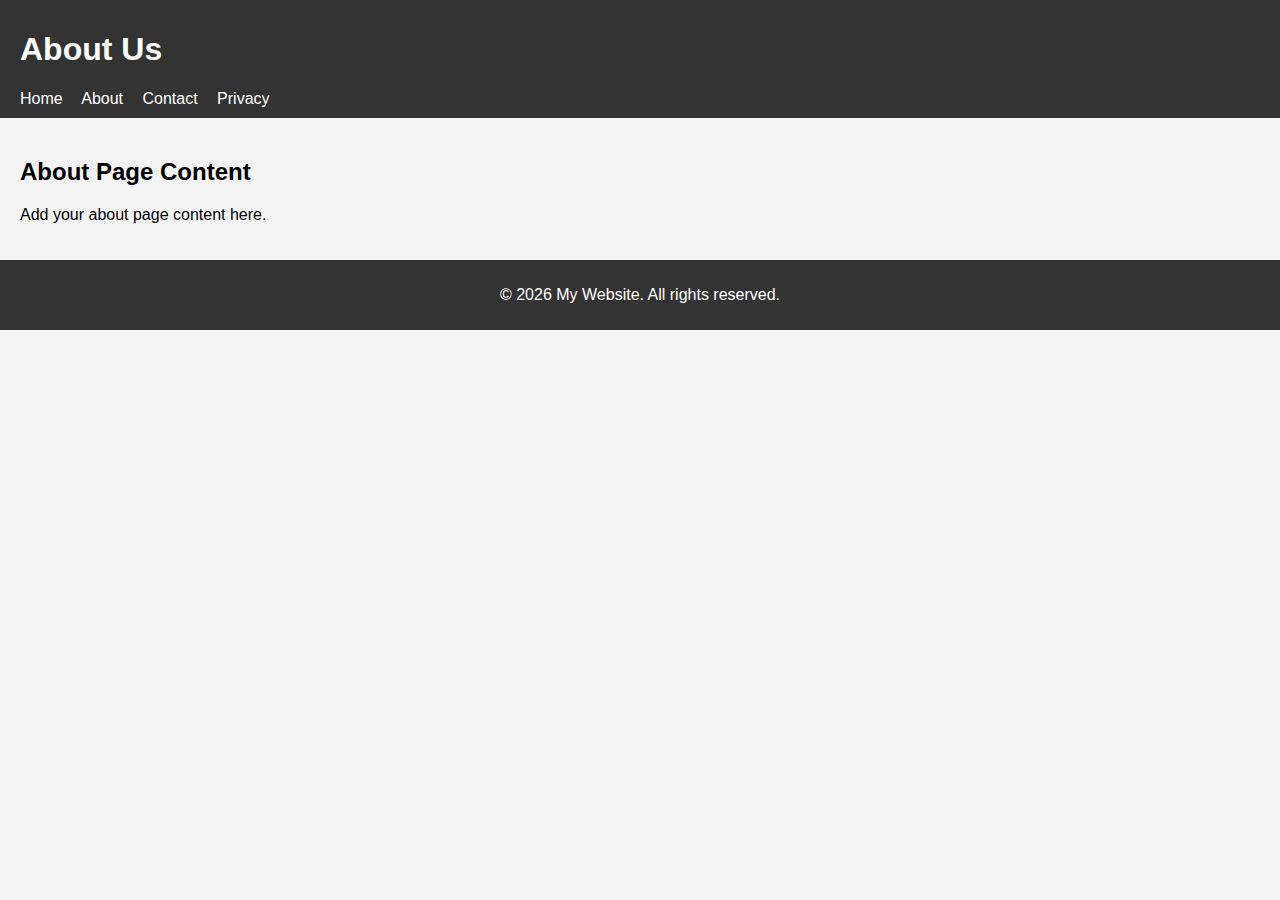
<file: about.html>
<!DOCTYPE html>
<html lang="en">
<head>
    <meta charset="UTF-8">
    <meta name="viewport" content="width=device-width, initial-scale=1.0">
    <title>About</title>
    <link rel="stylesheet" href="css/style.css">
</head>
<body>
    <header>
        <h1>About Us</h1>
        <nav>
            <a href="index.html">Home</a>
            <a href="about.html">About</a>
            <a href="contact.html">Contact</a>
            <a href="privacy.html">Privacy</a>
        </nav>
    </header>

    <main>
        <h2>About Page Content</h2>
        <p>Add your about page content here.</p>
    </main>

    <footer>
        <p>&copy; 2026 My Website. All rights reserved.</p>
    </footer>
</body>
</html>
</file>
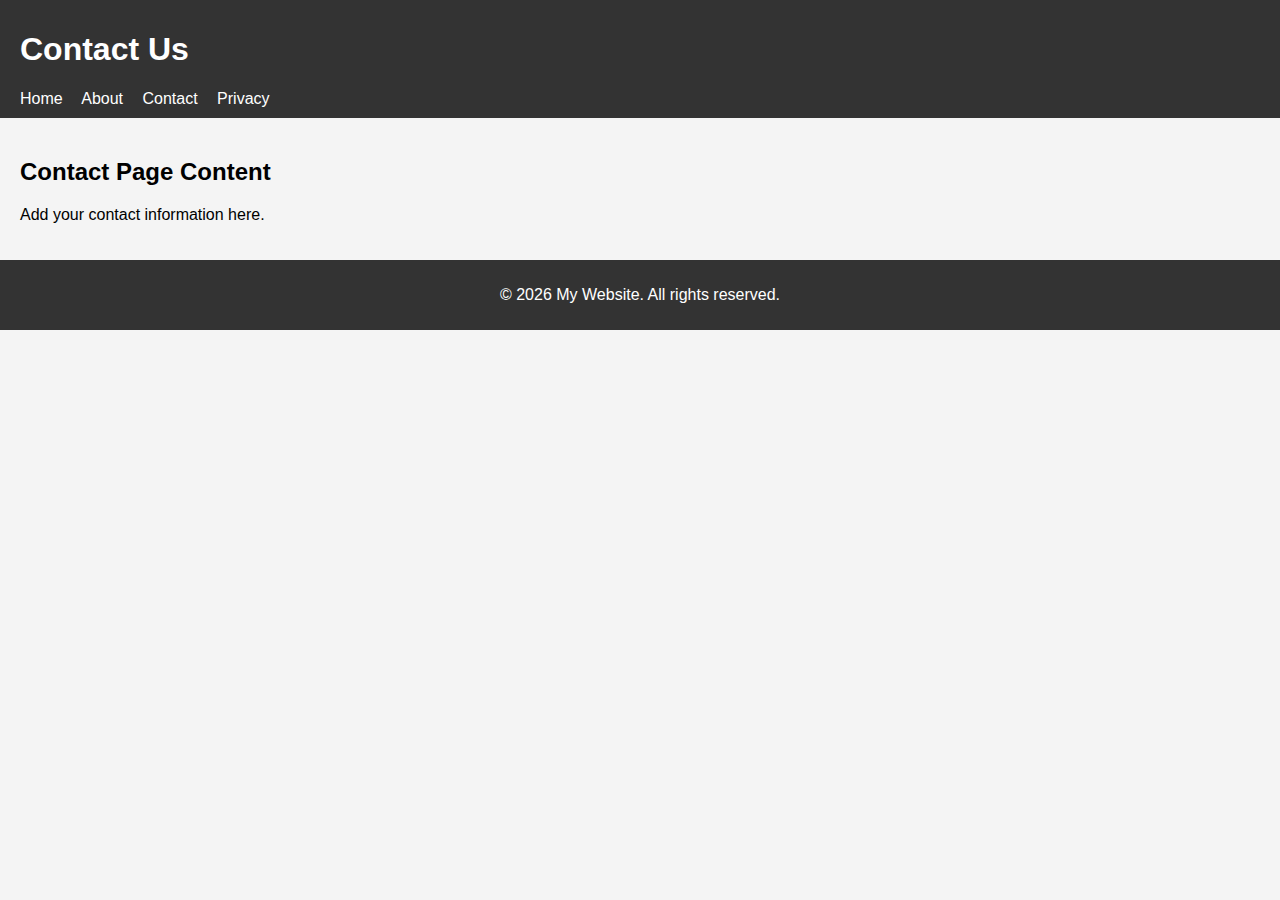
<file: contact.html>
<!DOCTYPE html>
<html lang="en">
<head>
    <meta charset="UTF-8">
    <meta name="viewport" content="width=device-width, initial-scale=1.0">
    <title>Contact</title>
    <link rel="stylesheet" href="css/style.css">
</head>
<body>
    <header>
        <h1>Contact Us</h1>
        <nav>
            <a href="index.html">Home</a>
            <a href="about.html">About</a>
            <a href="contact.html">Contact</a>
            <a href="privacy.html">Privacy</a>
        </nav>
    </header>

    <main>
        <h2>Contact Page Content</h2>
        <p>Add your contact information here.</p>
    </main>

    <footer>
        <p>&copy; 2026 My Website. All rights reserved.</p>
    </footer>
</body>
</html>
</file>
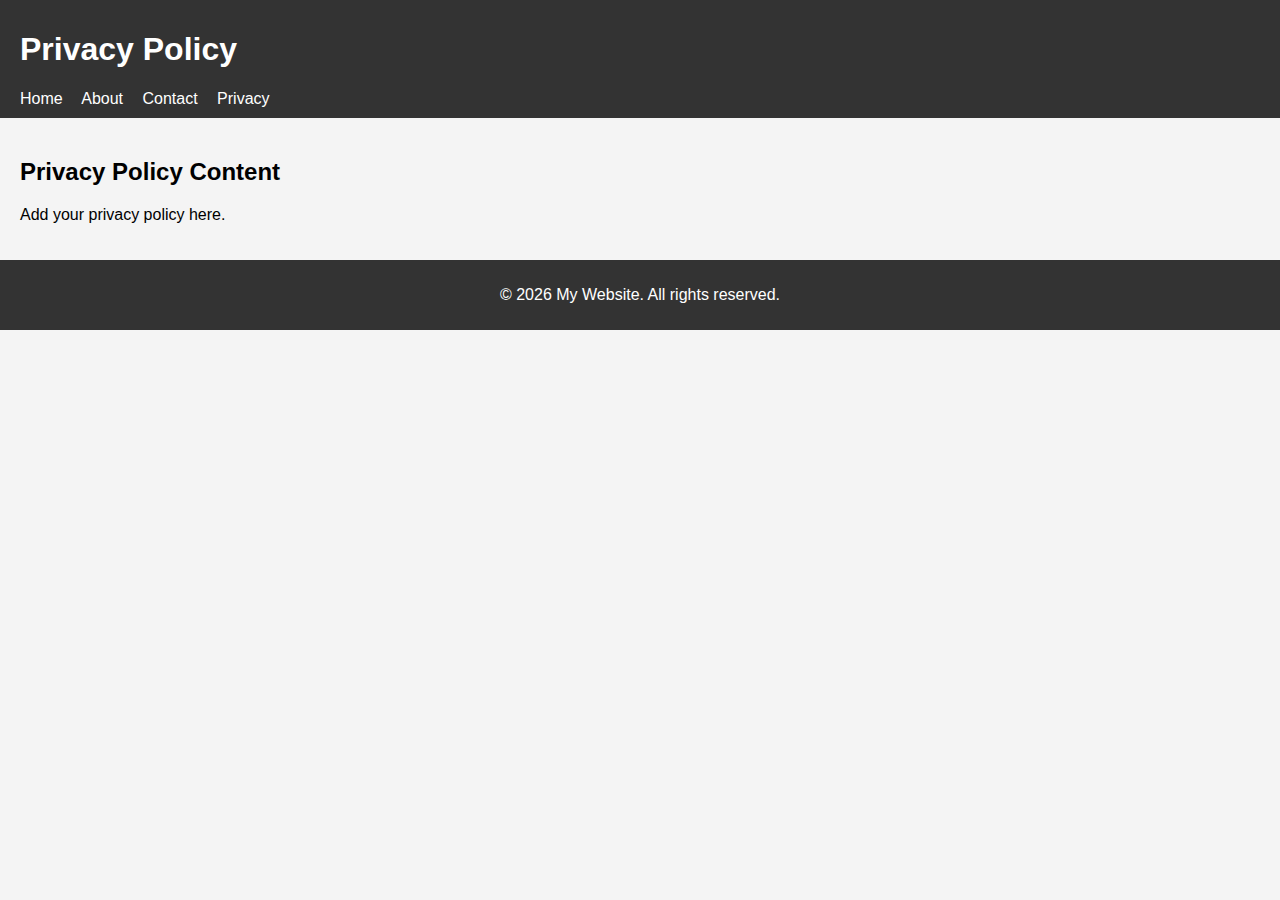
<file: privacy.html>
<!DOCTYPE html>
<html lang="en">
<head>
    <meta charset="UTF-8">
    <meta name="viewport" content="width=device-width, initial-scale=1.0">
    <title>Privacy Policy</title>
    <link rel="stylesheet" href="css/style.css">
</head>
<body>
    <header>
        <h1>Privacy Policy</h1>
        <nav>
            <a href="index.html">Home</a>
            <a href="about.html">About</a>
            <a href="contact.html">Contact</a>
            <a href="privacy.html">Privacy</a>
        </nav>
    </header>

    <main>
        <h2>Privacy Policy Content</h2>
        <p>Add your privacy policy here.</p>
    </main>

    <footer>
        <p>&copy; 2026 My Website. All rights reserved.</p>
    </footer>
</body>
</html>
</file>
<file: css/style.css>
/* Basic CSS for website */
body {
    font-family: Arial, sans-serif;
    margin: 0;
    padding: 0;
    background-color: #f4f4f4;
}

header {
    background-color: #333;
    color: #fff;
    padding: 10px 20px;
}

header nav a {
    color: #fff;
    margin-right: 15px;
    text-decoration: none;
}

main {
    padding: 20px;
}

footer {
    background-color: #333;
    color: #fff;
    text-align: center;
    padding: 10px;
}
</file>
